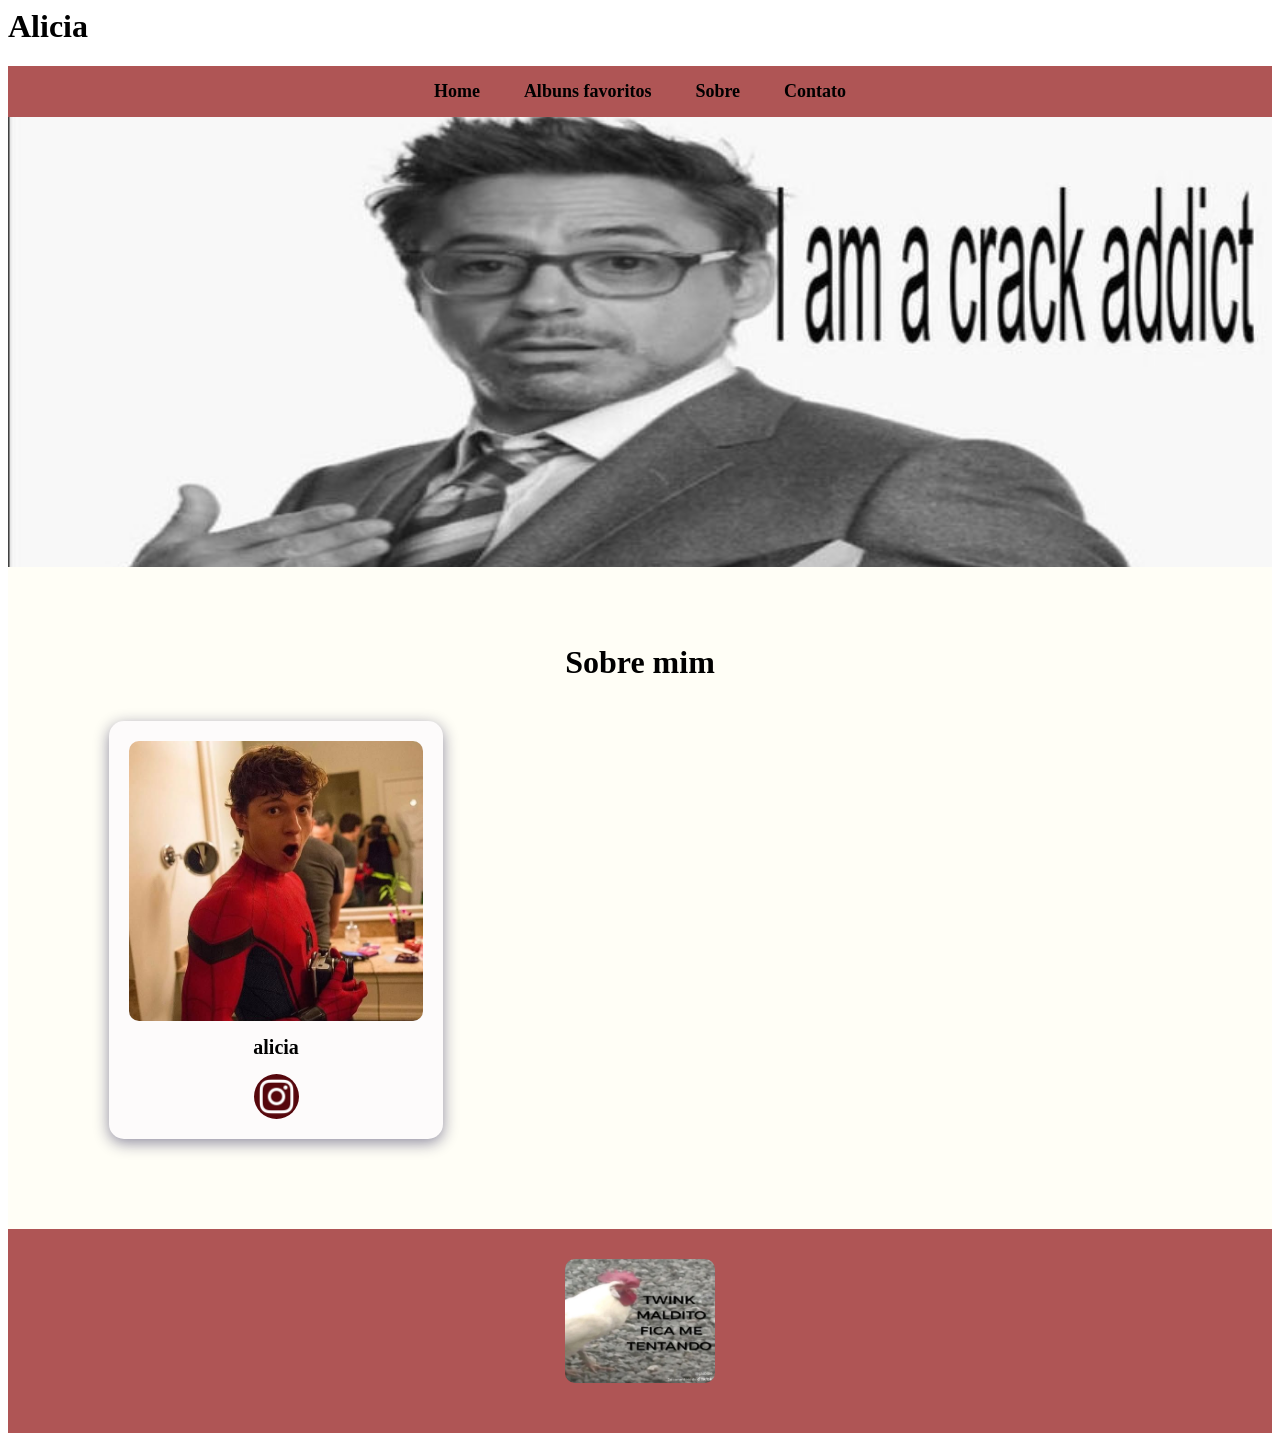
<file: contato.html>
<html lang="pt-br">
<head>
<meta charset="UTF-8">

<meta name="viewport" content="width=device-width, initial-scale=1.0">

<title>Pagina Pessoal</title>
<link rel="stylesheet" href="style.css">
</head>

<body>

<!-- CABEÇALHO -->
<header class="cabecalho-itens">



    <h1 class="titulo_site">Alicia</h1>

    <div class="sociais">
      
    </div>

</header>

<!-- MENU DE NAVEGAÇÃO -->
<nav class="menu-navegacao">
    <ul>
        <li><a href="index.html">Home</a></li>
        <li><a href="personagens.html">Albuns favoritos</a></li>
        <li><a href="sobre.html">Sobre</a></li>
        <li><a href="contato.html">Contato</a></li>
    </ul>
</nav>

<!-- BANNER -->
<section class="banner1" id="inicio">

    <img class="escola-image" src="tonny.jpg" alt="Banner da Escola">

</section>
<!--CONTEUDO-->
<!-- SEÇÃO SOBRE -->
<section class="estudante" id="sobre">

    <h1 class="estudante_titulo">Sobre mim</h1>

    <div class="estudantes_todos">

        <div class="estudante-div">

            <img class="estudante-imagem" src="tom.jpg"
            alt="lilica">

            <h3 class="estudante-nome">alicia</h3>

            <a href="https://www.instagram.com/aliciaxrt_?igsi=d2F4dWgxZmQ2b3My">
                <img class="estudante-icone" src="inta.jpg"
                alt="Instagram">
            </a>

        </div>

    </div>

</section>




<!-- RODAPÉ -->
<footer class="escola" id="contato">

    <img class="logo_rodape" src="twink.jpg"
    alt="Logo da Escola">

    <h2 class="escola-título">
        <a class="link" href=""></a>
    </h2>

    <p></p>
</footer>

</body>
</html>
</file>
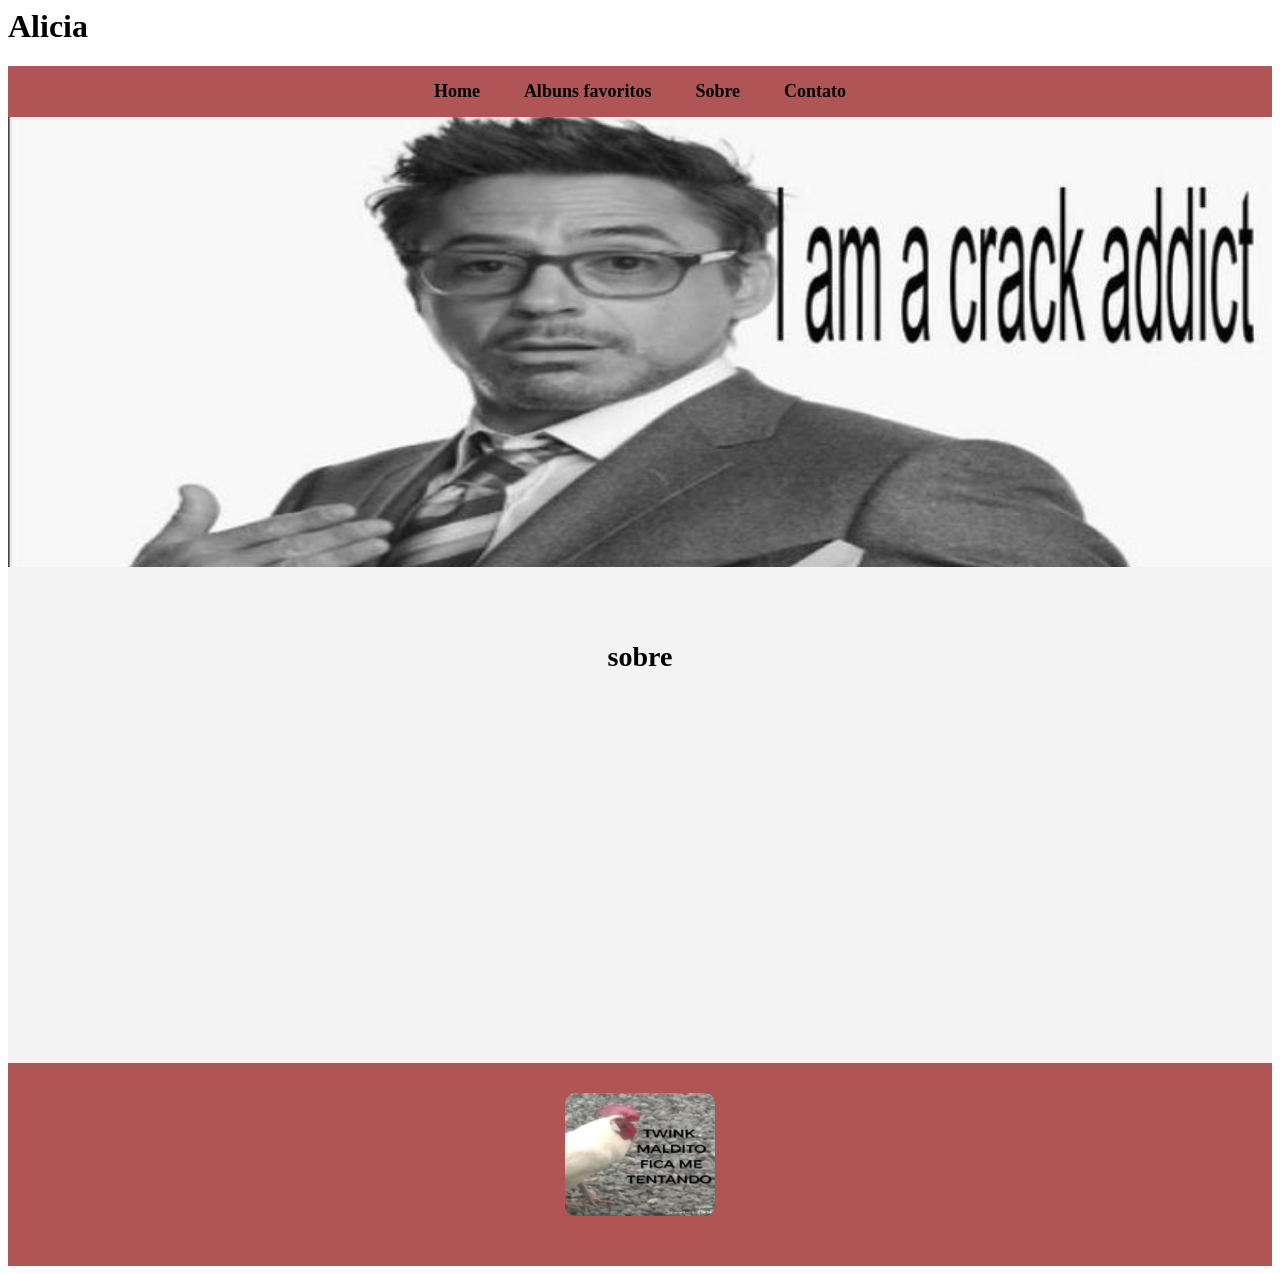
<file: sobre.html>
<html lang="pt-br">
<head>
<meta charset="UTF-8">

<meta name="viewport" content="width=device-width, initial-scale=1.0">

<title>Pagina Pessoal</title>
<link rel="stylesheet" href="style.css">
</head>

<body>

<!-- CABEÇALHO -->
<header class="cabecalho-itens">



    <h1 class="titulo_site">Alicia</h1>

    <div class="sociais">
      
    </div>

</header>

<!-- MENU DE NAVEGAÇÃO -->
<nav class="menu-navegacao">
    <ul>
        <li><a href="index.html">Home</a></li>
        <li><a href="personagens.html">Albuns favoritos</a></li>
        <li><a href="sobre.html">Sobre</a></li>
        <li><a href="contato.html">Contato</a></li>
    </ul>
</nav>

<!-- BANNER -->
<section class="banner1" id="inicio">

    <img class="escola-image" src="tonny.jpg" alt="Banner da Escola">

</section>

<!--CONTEUDO-->
<section class="container-video">

    <h2 class="titulo-video">sobre</h2>

    <iframe
        width="560"
        height="315"
        src="https://youtu.be/6SiTeQzFNY0?si=RC9ThuU0jYac-058"
        title="YouTube video player"
        frameborder="0"
        allow="accelerometer; autoplay; clipboard-write; encrypted-media; gyroscope; picture-in-picture; web-share"
        referrerpolicy="strict-origin-when-cross-origin"
        allowfullscreen>
    </iframe>

</section>




<!-- RODAPÉ -->
<footer class="escola" id="contato">

    <img class="logo_rodape" src="twink.jpg"
    alt="Logo da Escola">

    <h2 class="escola-título">
        <a class="link" href=""></a>
    </h2>

    <p></p>
</footer>

</body>
</html>
</file>
<file: style.css>
.menu-navegacao {
    background-color: #af5555;
    padding: 15px;
    text-align: center;
}

.menu-navegacao ul {
    list-style: none;
    margin: 0;
    padding: 0;
}

.menu-navegacao li {
    display: inline-block;
    margin: 0 20px;
}

.menu-navegacao a {
    color: rgb(0, 0, 0);
    text-decoration: none;
    font-size: 18px;
    font-weight: bold;
    transition: 0.3s;
}

.menu-navegacao a:hover {
    color: #fffde9;
}



.banner1 {
    width: 100%;
    text-align: center;
    overflow: hidden;
}

.banner1 img {
    width: 100%;
    max-height: 450px;
    object-fit: cover;
}


.estudante {
    padding: 50px 8%;
    text-align: center;
}

.estudante_titulo {
    font-size: 32px;
    margin-bottom: 10px;
}


/* Grade dos filmes */

.estudantes_todos {
    display: grid;
    grid-template-columns: repeat(3, 1fr);
    gap: 30px;
    max-width: 1100px;
    margin: 40px auto;
}



.estudante-div {
    background-color: #fdfbfb;
    border-radius: 15px;
    padding: 20px;
    box-shadow: 0 4px 15px rgba(20, 14, 66, 0.473);
    transition: 0.3s;
}

.estudante-div:hover {
    transform: translateY(-8px);
    box-shadow: 0 8px 20px rgba(14, 21, 54, 0.603);
}


.estudante-imagem {
    width: 100%;
    height: 280px;
    object-fit: cover;
    border-radius: 10px;
}



.estudante-nome {
    font-size: 20px;
    margin: 15px 0;
}


/* Ícone/link */

.estudante-icone {
    width: 45px;
    height: 45px;
    object-fit: cover;
    border-radius: 50%;
    transition: 0.3s;
}

.estudante-icone:hover {
    transform: scale(1.15);
}

.container-video {
    padding: 50px 20px;
    text-align: center;
    background-color: #f3f3f3;
}

.titulo-video {
    font-size: 28px;
    margin-bottom: 25px;
}

.container-video iframe {
    max-width: 100%;
    border-radius: 15px;
}


/* =========================================
   SEÇÃO SOBRE
========================================= */

#sobre {
    background-color: #fffef6;
}


/* =========================================
   RODAPÉ
========================================= */

.escola {
    text-align: center;
    padding: 30px;
    background-color: #af5555;
    color: rgb(174, 83, 83);
}

.logo_rodape {
    max-width: 150px;
    border-radius: 10px;
}


/* =========================================
   RESPONSIVIDADE
   Para celulares
========================================= */

@media (max-width: 800px) {

    .estudantes_todos {
        grid-template-columns: repeat(2, 1fr);
    }

    .menu-navegacao li {
        margin: 8px;
    }

}


@media (max-width: 500px) {

    .estudantes_todos {
        grid-template-columns: 1fr;
    }

    .menu-navegacao li {
        display: block;
        margin: 12px;
    }

    .estudante {
        padding: 40px 20px;
    }

}
</file>
